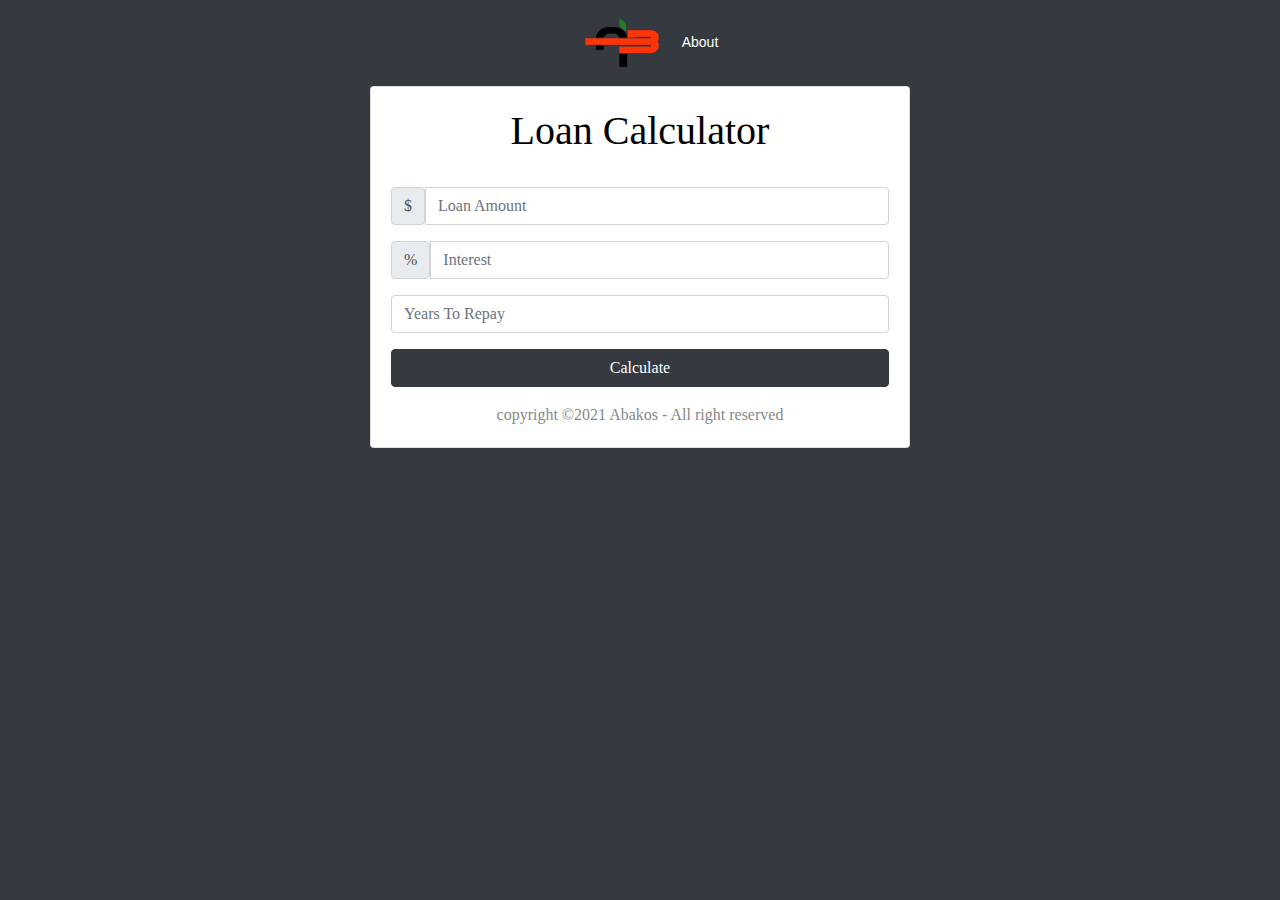
<file: index.html>
<!doctype html>
<html lang="en">
  <head>
    <title>Bako|Loan Calculator</title>
    <!-- Required meta tags -->
    <meta charset="utf-8">
    <meta name="viewport" content="width=device-width, initial-scale=1, shrink-to-fit=no">

    <!-- Bootstrap CSS -->
    <link rel="stylesheet" href="https://cdn.jsdelivr.net/npm/bootstrap@4.6.0/dist/css/bootstrap.min.css">
    <link rel="stylesheet" href="style.css">
  </head>

  <body class="bg-dark">
    <div class="container">
      <div class="row">
          <div class="col-md-5 mx-auto">
              <header>
                  <nav class="nav-wrapper">
                      <div class="container">
                          <div class="brand-logo"><a href="index.html"><img src="img/logo2.png" alt="logo"></a><a href="about.html">About</a></div>   
                  </nav>
              </header>
          </div>
      </div>
  </div>



    <div class="container">
      <div class="row">
        <div class="col-md-6 mx-auto">
          <div class="card card-body text-center">
            <h1 class="heading display-5 pb-4">Loan Calculator</h1>
            <form id="loan-form">
              <div class="form-group">
                <div class="input-group">
                  <span class="input-group-text">$</span>
                  <input type="number" class="form-control" id="amount" placeholder="Loan Amount">
                </div>
              </div>
              <div class="form-group">
                <div class="input-group">   
                  <span class="input-group-text">%</span>
                  <input type="number" class="form-control" id="interest" placeholder="Interest">
                </div>
              </div>
              <div class="form-group">
                <input type="number" class="form-control" id="years" placeholder="Years To Repay">
              </div>
              <div class="form-group">
                <input type="submit" value="Calculate" class="btn btn-dark btn-block">
              </div>
            </form>
            <!-- LOADER -->
            
            <div id="loading">
              <img src="img/loading.gif" alt="">
            </div>
           
            <!-- RESULTS -->
            <div id="results" class="pt-3">
              <h5>Results</h5>
              <div class="form-group">
                <div class="input-group">
                  <span class="input-group-text">Monthly Payment</span>
                  <input type="number" class="form-control" id="monthly-payment" disabled>
                </div>
              </div>

              <div class="form-group">
                <div class="input-group">
                  <span class="input-group-text">Total Payment</span>
                  <input type="number" class="form-control" id="total-payment" disabled>
                </div>
              </div>

              <div class="form-group">
                <div class="input-group">
                  <span class="input-group-text">Total Interest</span>
                  <input type="number" class="form-control" id="total-interest" disabled>
                </div>
              </div>
            </div>
            <footer>copyright &copy;2021 Abakos - All right reserved</footer>
          </div>
        </div>
      </div>
    </div>

    <!-- Optional JavaScript -->
    <!-- jQuery first, then Popper.js, then Bootstrap JS -->
    <script src=""></script>
    <script src=""></script>
    <script src=""></script>
    <script src="app.js"></script>
  </body>
</html>
</file>
<file: style.css>
#loading,
#results {
  display: none;
}
div.row {
  text-align: center;
}
body {
  background-color: #d1d0dfaf;
  color: black;
  font-family: "Times New Roman", Times, serif;
}
a {
  color: white;
  font-size: 14px;
  font-family: "Franklin Gothic Medium", "Arial Narrow", Arial, sans-serif;
  text-decoration: none;
}
.selected {
  border-bottom: 2px solid #c3a709;
}
/*body style here*/
h3 {
  color: rgba(255, 255, 255, 0.993);
}
p {
  text-align: center;
  font-size: 18px;
  margin: 0px 6px;
  color: rgba(255, 255, 255, 0.993);
}

#my-picture img {
  width: 200px;
  border-radius: 50%;
}

div #my-picture {
  text-align: center;
}
footer {
  text-align: center;
  color: #888;
}
</file>
